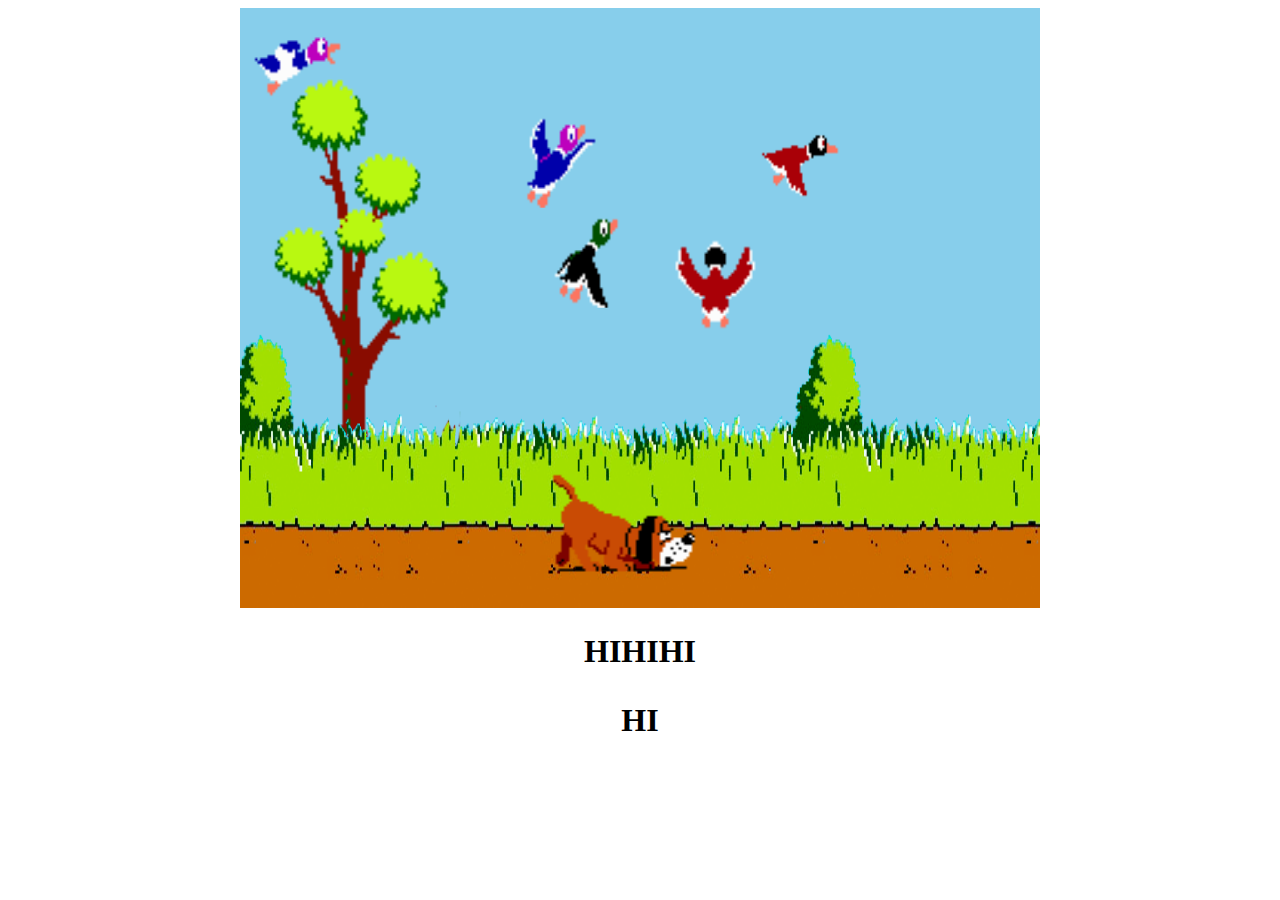
<file: duckhunt/index.html>
<!DOCTYPE html>
<html>
<head>
<meta http-equiv="Content-Type" content="text/html; charset=ISO-8859-1">
<title>Duck Hunt</title>
<link rel="stylesheet" href="style.css">
<script src="game.js"></script>
</head>
<body onload="draw();">
<div id="game_div">
<canvas id="game" height="600" width="800"></canvas>
<h1>HIHIHI
<p>HI
</div>
</body>
</html>
</file>
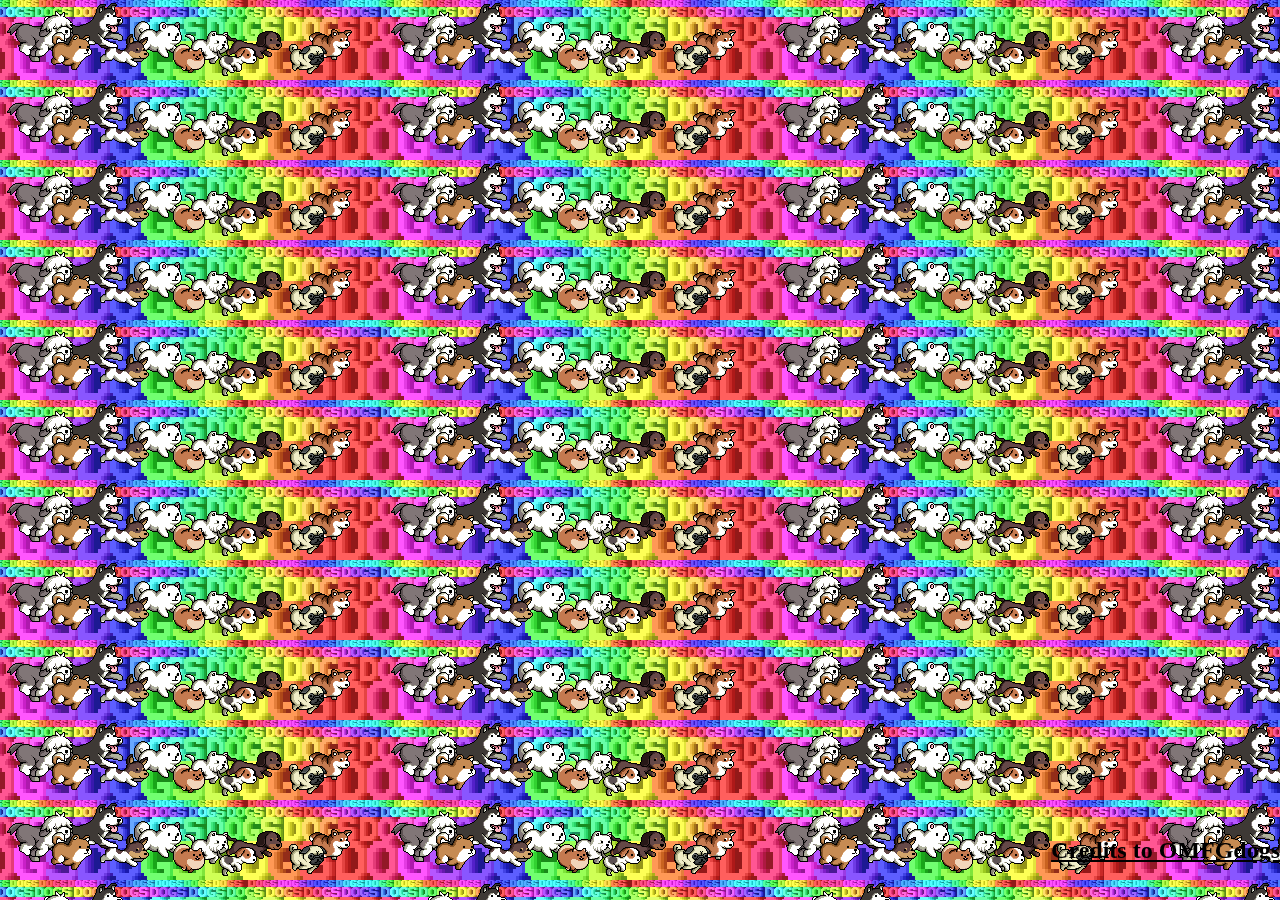
<file: omfgdogs/index.html>
<!DOCTYPE html>

	<html>
		<head>

		<title>Nate Winters omfgdogs lab</title>
		<meta charset="UTF-8">
		<meta name="viewport" content="width=device-width; initial-scale=1.0; maximum-scale=1.0; user-scalable=0;" />
		<link rel="stylesheet" href="omfgdogs.css" />

		</head>

		<body>
			
			<p>No OMFGDOGS for you!<p>
			
			<audio src="omfgdogs.mp3" type="audio/mpeg" autoplay="true" loop="true"/>
			
			<h2>
					<a href="http://www.omfgdogs.com">Credits to OMFGdogs</a>
			</h2>
		</body>
	</html>
</file>
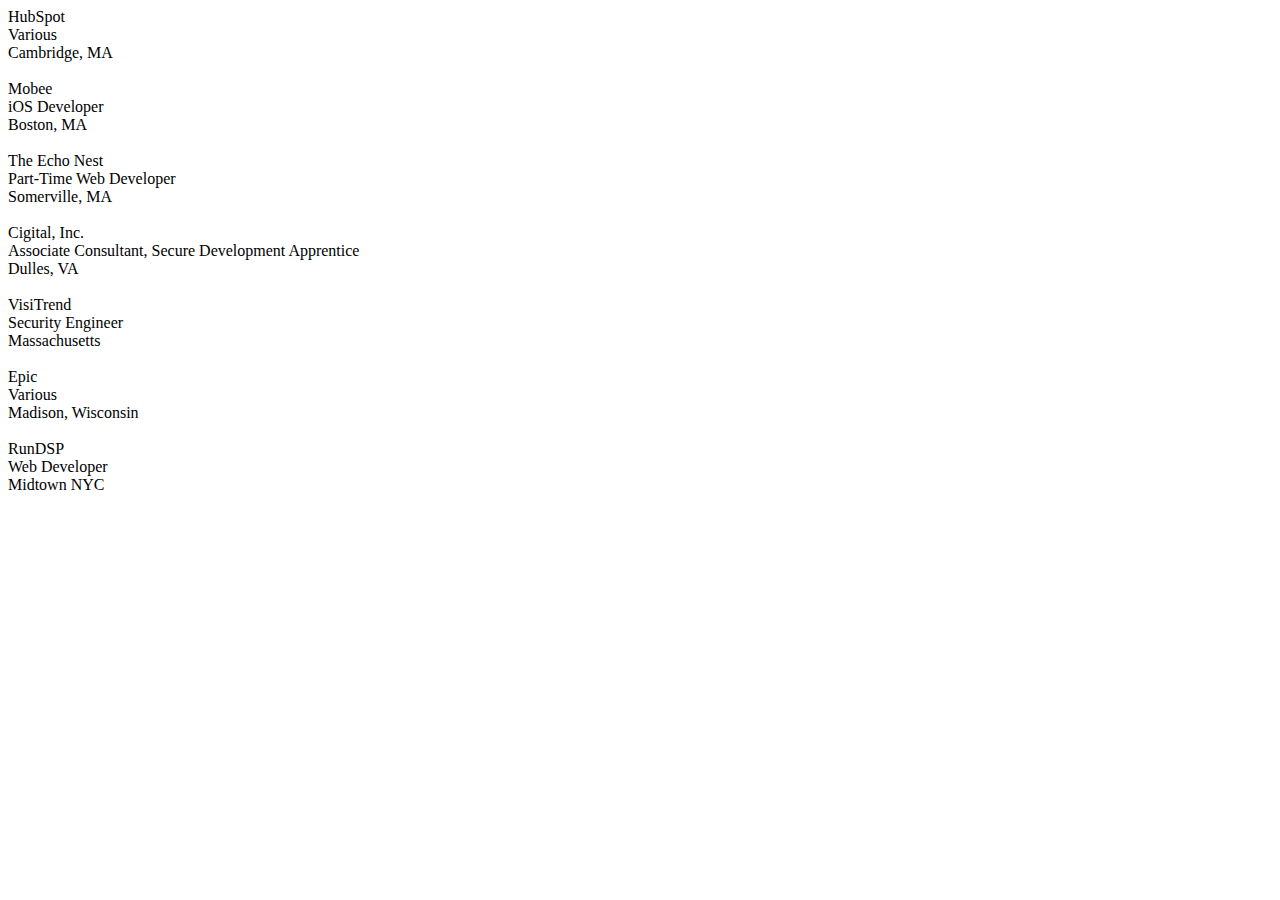
<file: jobs/jobs.html>
<!DOCTYPE html>

<html>

<head>
<title>Friends of Ming Chow Jobs Listing</title>
<script>
	function parse() {
		str = '[{"id":1,"position":"Various","company":"HubSpot","location":"Cambridge, MA","description":"","requirements":"","posting_url":"","contact":"@eliast","notes":"You may remember him: he gave a guest lecture to the class!","url":"http://localhost:3000/jobs/1.json"},{"id":2,"position":"iOS Developer","company":"Mobee","location":"Boston, MA","description":"","requirements":"","posting_url":"","contact":"Michael Sheeley","notes":"","url":"http://localhost:3000/jobs/2.json"},{"id":3,"position":"Part-Time Web Developer","company":"The Echo Nest","location":"Somerville, MA","description":"We are looking for a web developer to help us build some of our internal Q/A tools. This is a part time gig, that will last from 3 to 6 months, with perhaps 20 to 30 hours a week of work. If you know of recent Tufts grads (or top notch students that may have the bandwidth). Please let me know.  Project: Build  Update QA tools","requirements":"Skills Required: Python, Javascript, some knowledge of databases, HTML, CSS; Nice to have Skills: Familiarity with frameworks including: Bootstrap, Backbone, Underscore","posting_url":"","contact":"Paul Lamere","notes":"","url":"http://localhost:3000/jobs/3.json"},{"id":4,"position":"Associate Consultant, Secure Development Apprentice","company":"Cigital, Inc.","location":"Dulles, VA","description":"","requirements":"","posting_url":"http://www.cigital.com/careers/jobs/?job=Associate--Consultant---Secure-Development-Apprentice---Dulles-VA","contact":"Michelle Raphael","notes":"","url":"http://localhost:3000/jobs/4.json"},{"id":5,"position":"Security Engineer","company":"VisiTrend","location":"Massachusetts","description":"","requirements":"","posting_url":"http://www.visitrend.com/security-engineer-position","contact":"John Langton","notes":"","url":"http://localhost:3000/jobs/5.json"},{"id":6,"position":"Various","company":"Epic","location":"Madison, Wisconsin","description":"As a worldwide leader in the development of software for healthcare organizations, Epic is driving change for an entire industry – and it&quot;s one that affects the quality of life for everyone.  Gabriel will be working with some of the nation&quot;s most respected healthcare organizations and collaborating with some of the best minds in technology and medicine to make healthcare safer and more efficient.We feel that students graduating from Tufts University are of a high caliber, and that the professors and staff are doing a wonderful job. We already work with your Career Services office, but look forward to building a professional relationship with you as well.  We also hope to see more of your students like Gabriel in our application process, so if you know of anyone who may be interested in similar opportunities, they are welcome to get in touch with me. ","requirements":"","posting_url":"http://www.careers.epic.com/","contact":"Nicole Hilsenhoff","notes":"","url":"http://localhost:3000/jobs/6.json"},{"id":7,"position":"Web Developer","company":"RunDSP","location":"Midtown NYC","description":"RunDSP is an Ad Tech firm in Midtown, NYC that just received A-round funding. We have 9 engineers on the team and are looking to expand. I&quot;m running the data science team here and I&quot;m looking for a full-time engineer to help us with the design of our data modeling to derive some interesting things about our impressions served. There are two particular roles I&quot;m looking for --a data scientist and data flow engineer. Both require Python and a young programmer who shows they are capable of picking up engineering concepts quickly. We are committed to mentoring someone junior to contribute to the team. There are some other web developer roles on the team that require Rails and Javascript outside of my team. Let me know if you want to talk further about the roles I&quot;ve described.","requirements":"See above","posting_url":"","contact":"Chris Outram and Eliot Alter","notes":"","url":"http://localhost:3000/jobs/7.json"}]';
		
		var object = JSON.parse(str);
		list = document.getElementById('list');
		for(var i = 0; i < 7; i++){
            var company = document.createTextNode(object[i]["company"]);
            var position = document.createTextNode(object[i]["position"]);
            var location = document.createTextNode(object[i]["location"]);
            var newLine = document.createElement('br');
         
          
            list.appendChild(company);

			var newLine = document.createElement('br');
            list.appendChild(newLine);
            list.appendChild(position);

            var newLine = document.createElement('br');
            list.appendChild(newLine);
            list.appendChild(location); 

            var newLine = document.createElement('br');
            list.appendChild(newLine);
            var newLine = document.createElement('br');
            list.appendChild(newLine);

		}


	}
</script>
</head>
<body onload="parse()">
<div id="list"></div>
</body>

</html>
</file>
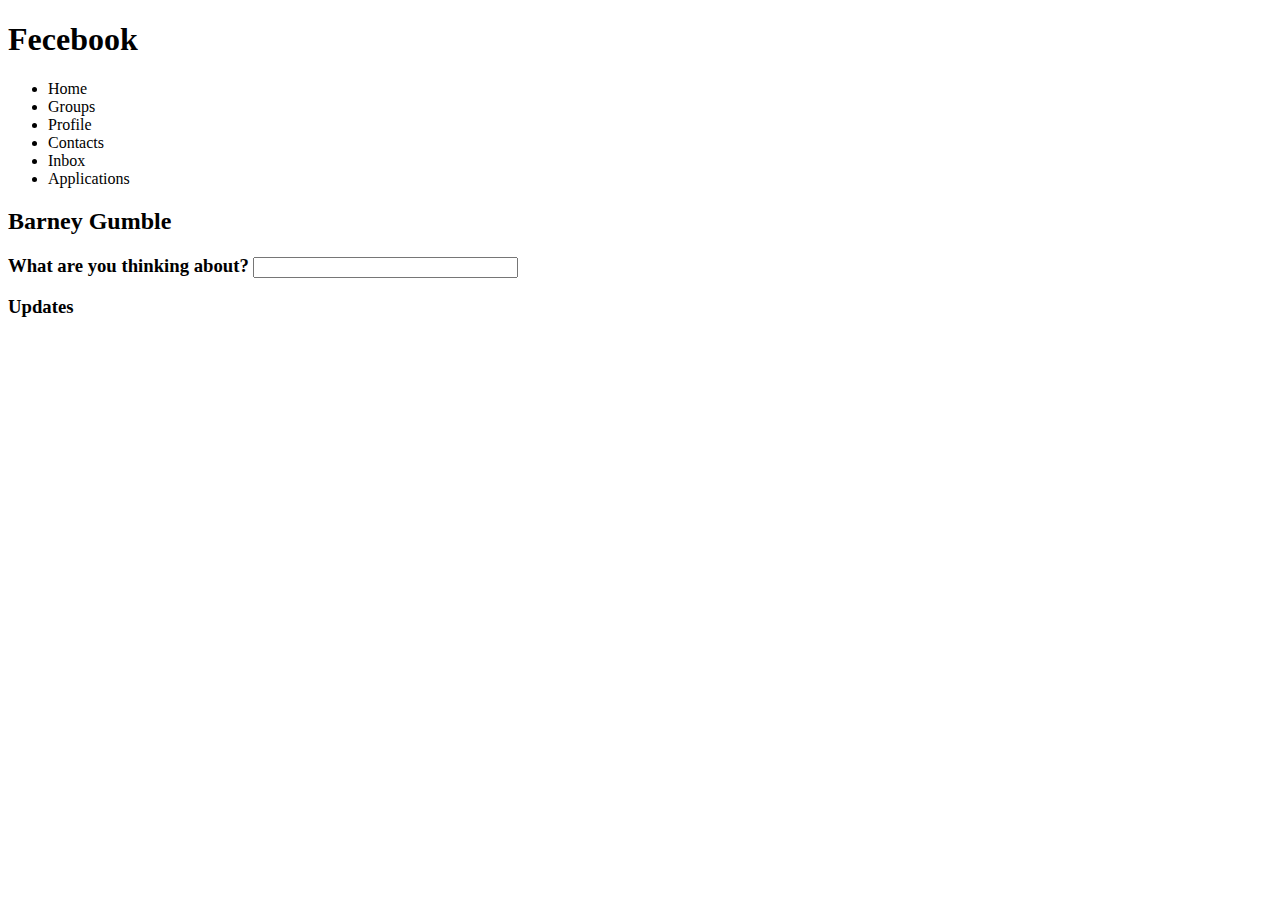
<file: status_updates/profile.html>
<!DOCTYPE html>

<html>

<head>
<title>Fecesbook</title>
<script>

if(!localStorage['numKeys']){
	localStorage['numKeys'] = 0;
}

//localStorage.clear();

function getUpdates(){
	if(localStorage['numKeys'] > 0){
		var numKeys = localStorage["numKeys"];
		for(var i = 0; i < numKeys; i++){
			var newP = document.createElement("p");
			var parentElement = document.getElementById('status');
			var theFirstChild = parentElement.firstChild;
			var msg = document.getElementById('msg').value;
			newP.innerHTML = localStorage['status' + i];
			parentElement.insertBefore(newP, theFirstChild);
			document.getElementById('msg').value = "";
		}
	}
}


function createUpdates(){
var currentDate = new Date();
var newP = document.createElement("p");
var parentElement= document.getElementById('status');
var theFirstChild = parentElement.firstChild;
var msg = document.getElementById("msg").value;

newP.innerHTML = (currentDate.getMonth() + 1) + "/" + currentDate.getDate() + "/" + currentDate.getFullYear() + " " + 
                   ((currentDate.getUTCHours() + 20) % 24) + ":" + currentDate.getMinutes() + " - " + msg;

parentElement.insertBefore(newP, theFirstChild);

localStorage['status'+ localStorage['numKeys']] = newP.innerHTML;
localStorage["numKeys"]++;

document.getElementById("msg").value = "";
}
</script>


</head>

<body onload="getUpdates()">
	<h1>Fecebook</h1>
	<div id="nav">
		<ul>
			<li id="home">Home</li>
			<li id="groups">Groups</li>
			<li id="profile">Profile</li>
			<li id="contacts">Contacts</li>
			<li id="inbox">Inbox</li>
			<li id="applications">Applications</li>
		</ul>
	</div>
	<h2 id="fullname">Barney Gumble</h2>
	<h3>What are you thinking about? <input type="text" id="msg" name="msg" size="30" onchange="createUpdates()"/></h3>
	<h3>Updates</h3>
	<div id="status">
	</div>

</html>
</file>
<file: duckhunt/style.css>
#game_div{
    text-align: center;
}

canvas {
   background-color: #87CEEB;
}

body {
}
</file>
<file: omfgdogs/omfgdogs.css>
body
{
	background-image: none;
}

a 
{
	text-align: right;
	position: fixed;
	left: 0px;
	bottom: 0px;
	height: 7%;
	width: 100%;
	opacity: 0.0;
	color: Black;
}
@media (min-width: 992px) {
	body{
		background-image: url('omfgdogs.gif');
	}
    p {
    	opacity: 0.0;
    }
    a {
    	opacity: 1.0;
    }
}
</file>
